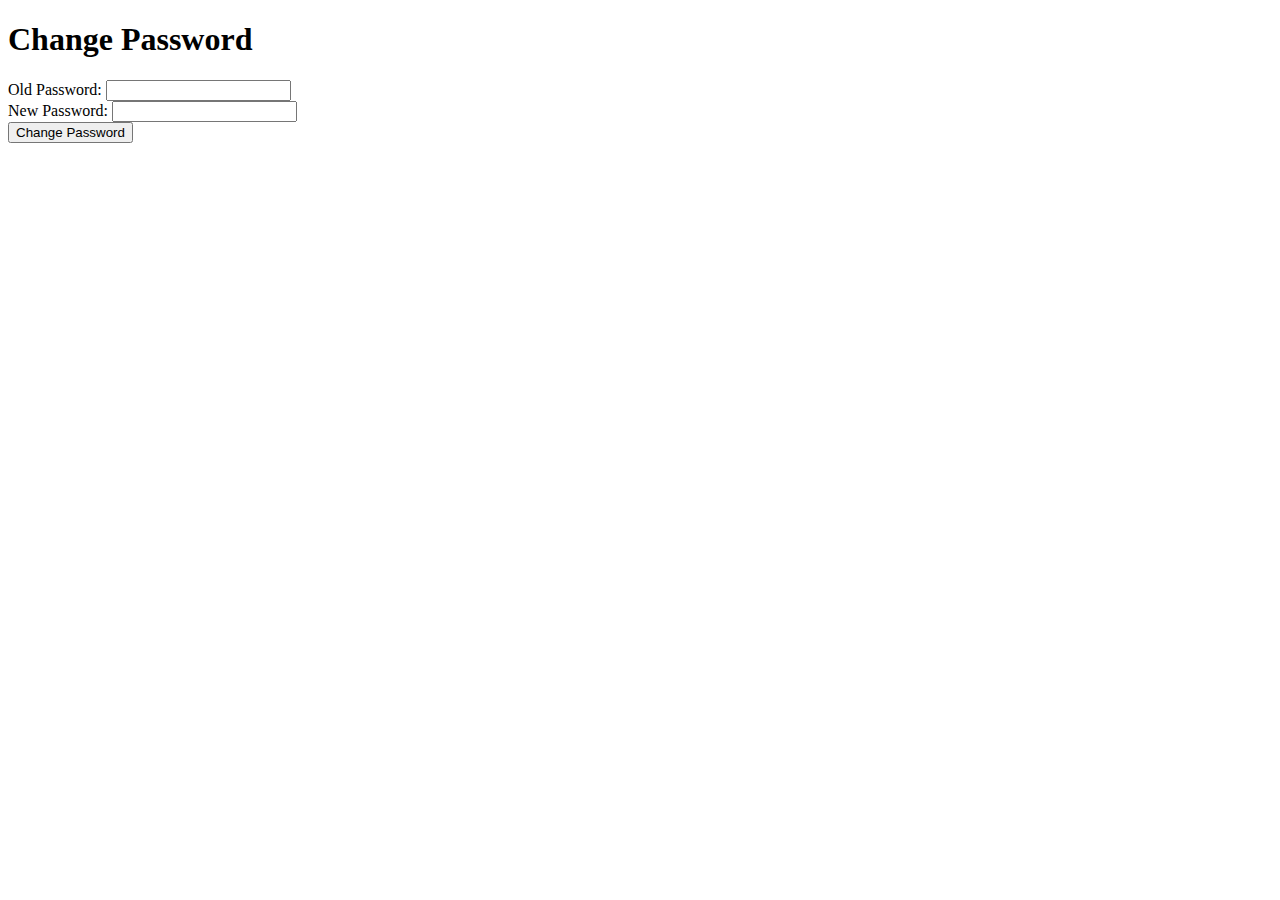
<file: server/templates/change_password.html>
<!DOCTYPE html>
<html lang="en">
<head>
    <meta charset="UTF-8">
    <meta name="viewport" content="width=device-width, initial-scale=1.0">
    <title>Change Password</title>
</head>
<body>
    <h1>Change Password</h1>
    <form method="POST" action="/change_password">
        <label for="old_password">Old Password:</label>
        <input type="password" name="old_password" required><br>
        <label for="new_password">New Password:</label>
        <input type="password" name="new_password" required><br>
        <button type="submit">Change Password</button>
    </form>
</body>
</html>
</file>
